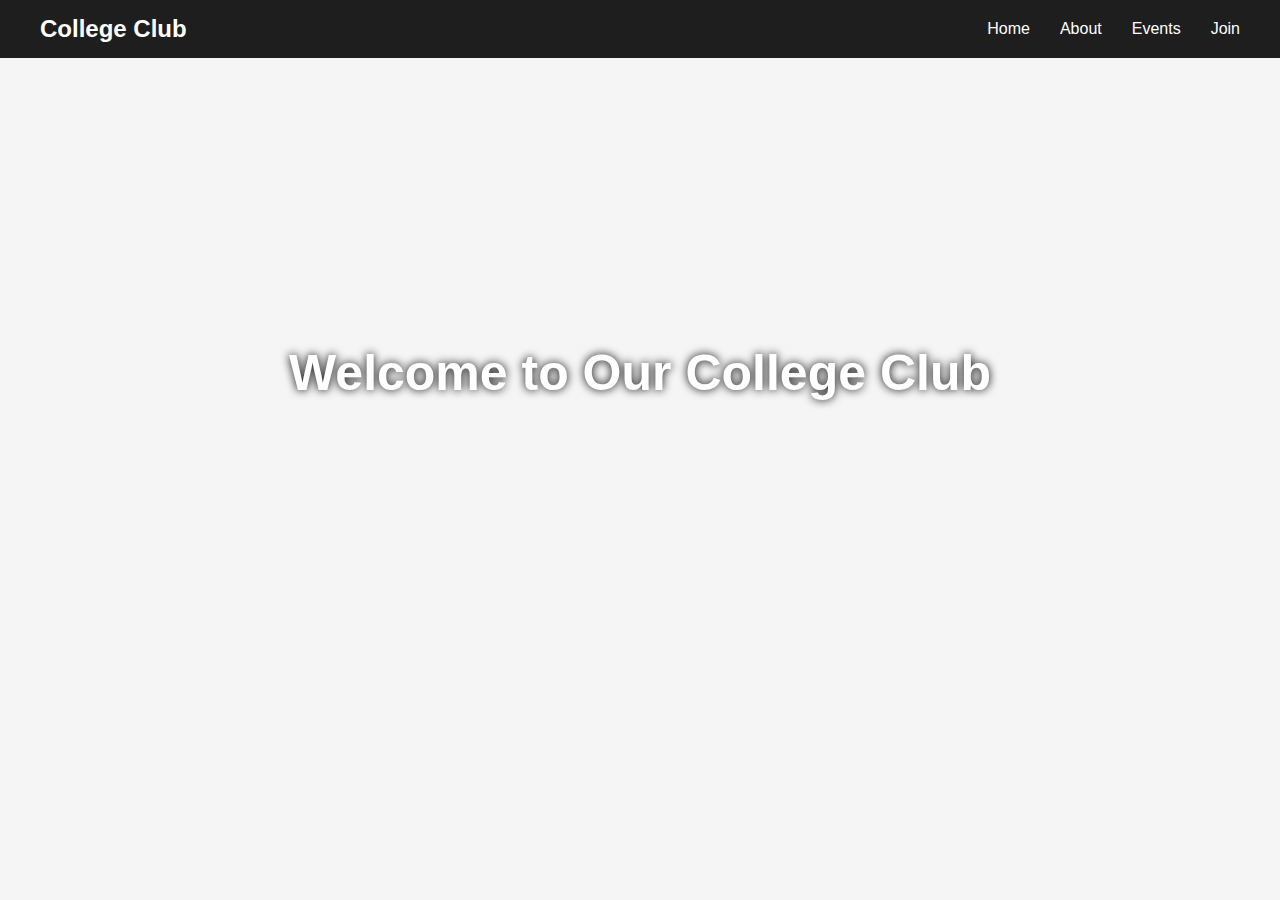
<file: index.html>
<!DOCTYPE html>
<html lang="en">
<head>
    <!-- Home Page -->
    <meta charset="UTF-8">
    <title>College Club - Home</title>
    <link rel="stylesheet" href="css/style.css">
</head>
<body>

<!-- Navigation -->
<nav>
    <h2>College Club</h2>
    <ul>
        <li><a href="index.html">Home</a></li>
        <li><a href="about.html">About</a></li>
        <li><a href="events.html">Events</a></li>
        <li><a href="join.html">Join</a></li>
    </ul>
</nav>

<!-- Hero Banner -->
<section class="hero">
    <h1>Welcome to Our College Club</h1>
</section>

</body>
</html>
</file>
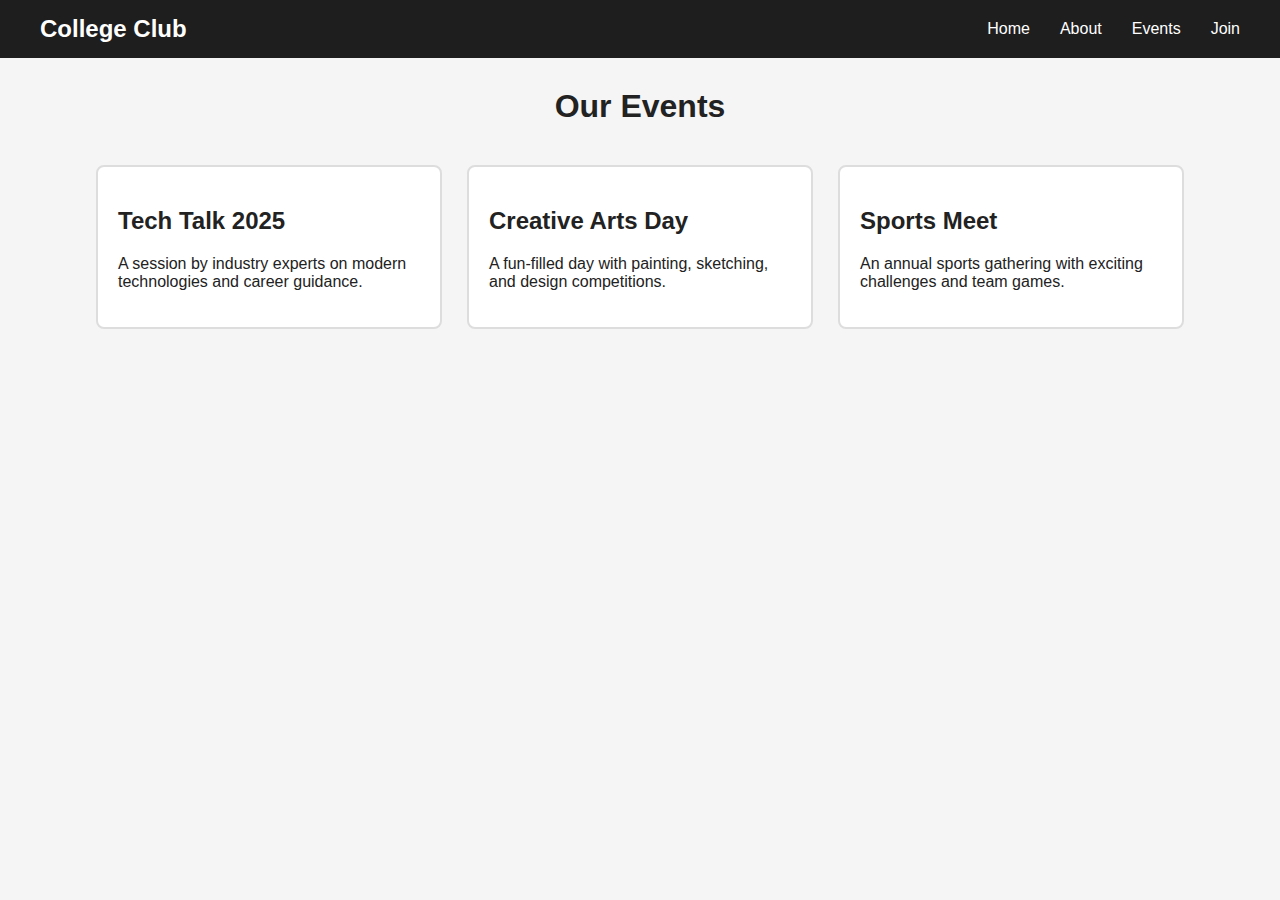
<file: events.html>
<!DOCTYPE html>
<html lang="en">
<head>
    <!-- Events Page -->
    <meta charset="UTF-8">
    <title>Club Events</title>
    <link rel="stylesheet" href="css/style.css">
</head>
<body>

<!-- Navigation -->
<nav>
    <h2>College Club</h2>
    <ul>
        <li><a href="index.html">Home</a></li>
        <li><a href="about.html">About</a></li>
        <li><a href="events.html">Events</a></li>
        <li><a href="join.html">Join</a></li>
    </ul>
</nav>

<!-- Events Section -->
<h1 style="text-align:center; margin-top:30px;">Our Events</h1>

<div class="events-section">

    <div class="event-card">
        <h2>Tech Talk 2025</h2>
        <p>A session by industry experts on modern technologies and career guidance.</p>
    </div>

    <div class="event-card">
        <h2>Creative Arts Day</h2>
        <p>A fun-filled day with painting, sketching, and design competitions.</p>
    </div>

    <div class="event-card">
        <h2>Sports Meet</h2>
        <p>An annual sports gathering with exciting challenges and team games.</p>
    </div>

</div>

</body>
</html>
</file>
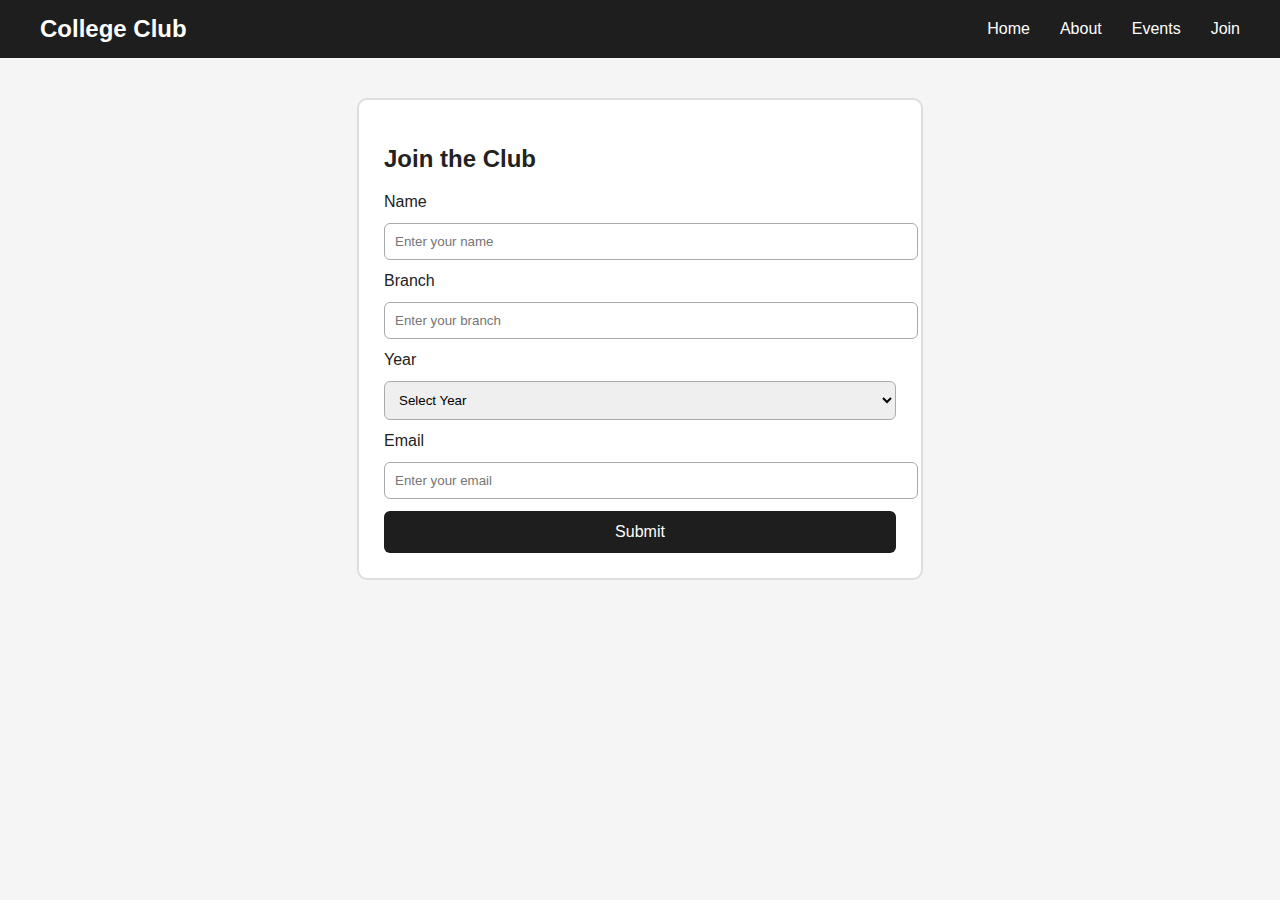
<file: join.html>
<!DOCTYPE html>
<html lang="en">
<head>
    <!-- Join Form Page -->
    <meta charset="UTF-8">
    <title>Join Our Club</title>
    <link rel="stylesheet" href="css/style.css">
</head>
<body>

<!-- Navigation -->
<nav>
    <h2>College Club</h2>
    <ul>
        <li><a href="index.html">Home</a></li>
        <li><a href="about.html">About</a></li>
        <li><a href="events.html">Events</a></li>
        <li><a href="join.html">Join</a></li>
    </ul>
</nav>

<!-- Join Form -->
<div class="form-container">
    <h2>Join the Club</h2>

    <form>
        <label>Name</label>
        <input type="text" placeholder="Enter your name" required>

        <label>Branch</label>
        <input type="text" placeholder="Enter your branch" required>

        <label>Year</label>
        <select required>
            <option value="">Select Year</option>
            <option>1st Year</option>
            <option>2nd Year</option>
            <option>3rd Year</option>
            <option>4th Year</option>
        </select>

        <label>Email</label>
        <input type="email" placeholder="Enter your email" required>

        <button type="submit">Submit</button>
    </form>
</div>

</body>
</html>
</file>
<file: css/style.css>
/* ---------------------------------------
   GLOBAL STYLING
---------------------------------------- */
body {
    margin: 0;
    padding: 0;
    font-family: "Segoe UI", Arial, sans-serif;
    background: #f5f5f5;
    color: #222;
}

/* ---------------------------------------
   NAVIGATION BAR (COMMON ON ALL PAGES)
---------------------------------------- */
nav {
    background: #1e1e1e;
    padding: 15px 40px;
    color: white;
    display: flex;
    justify-content: space-between;
    align-items: center;
}

nav h2 {
    margin: 0;
}

nav ul {
    list-style: none;
    margin: 0;
    padding: 0;
    display: flex;
    gap: 30px;
}

nav ul li a {
    color: white;
    text-decoration: none;
    font-weight: 500;
    transition: 0.2s;
}

nav ul li a:hover {
    color: #00d9ff;
}

/* ---------------------------------------
   HOME PAGE BANNER (index.html)
---------------------------------------- */
.hero {
    background: url('../images/club.jpg') center/cover no-repeat;
    height: 70vh;
    display: flex;
    align-items: center;
    justify-content: center;
    color: white;
    text-shadow: 0 0 10px black;
    text-align: center;
}

.hero h1 {
    font-size: 50px;
}

/* ---------------------------------------
   ABOUT PAGE
---------------------------------------- */
.about-container {
    width: 80%;
    margin: 40px auto;
}

.about-container img {
    width: 100%;
    max-width: 600px;
    display: block;
    margin-top: 20px;
    border-radius: 8px;
}

/* ---------------------------------------
   EVENTS PAGE – FLEXBOX LAYOUT
---------------------------------------- */
.events-section {
    width: 85%;
    margin: 40px auto;
    display: flex;
    gap: 25px;
}

.event-card {
    flex: 1;
    background: #fff;
    border: 2px solid #ddd;
    padding: 20px;
    border-radius: 8px;
    transition: 0.3s;
}

.event-card:hover {
    transform: translateY(-5px);
    border-color: #00d9ff;
}

/* ---------------------------------------
   JOIN FORM PAGE
---------------------------------------- */
.form-container {
    width: 40%;
    background: white;
    margin: 40px auto;
    padding: 25px;
    border-radius: 10px;
    border: 2px solid #ddd;
}

form input, form select {
    width: 100%;
    padding: 10px;
    margin: 12px 0;
    border-radius: 6px;
    border: 1px solid #aaa;
}

button {
    width: 100%;
    padding: 12px;
    background: #1e1e1e;
    color: white;
    border: none;
    font-size: 16px;
    border-radius: 6px;
    cursor: pointer;
}

button:hover {
    background: #00d9ff;
    color: black;
}
</file>
